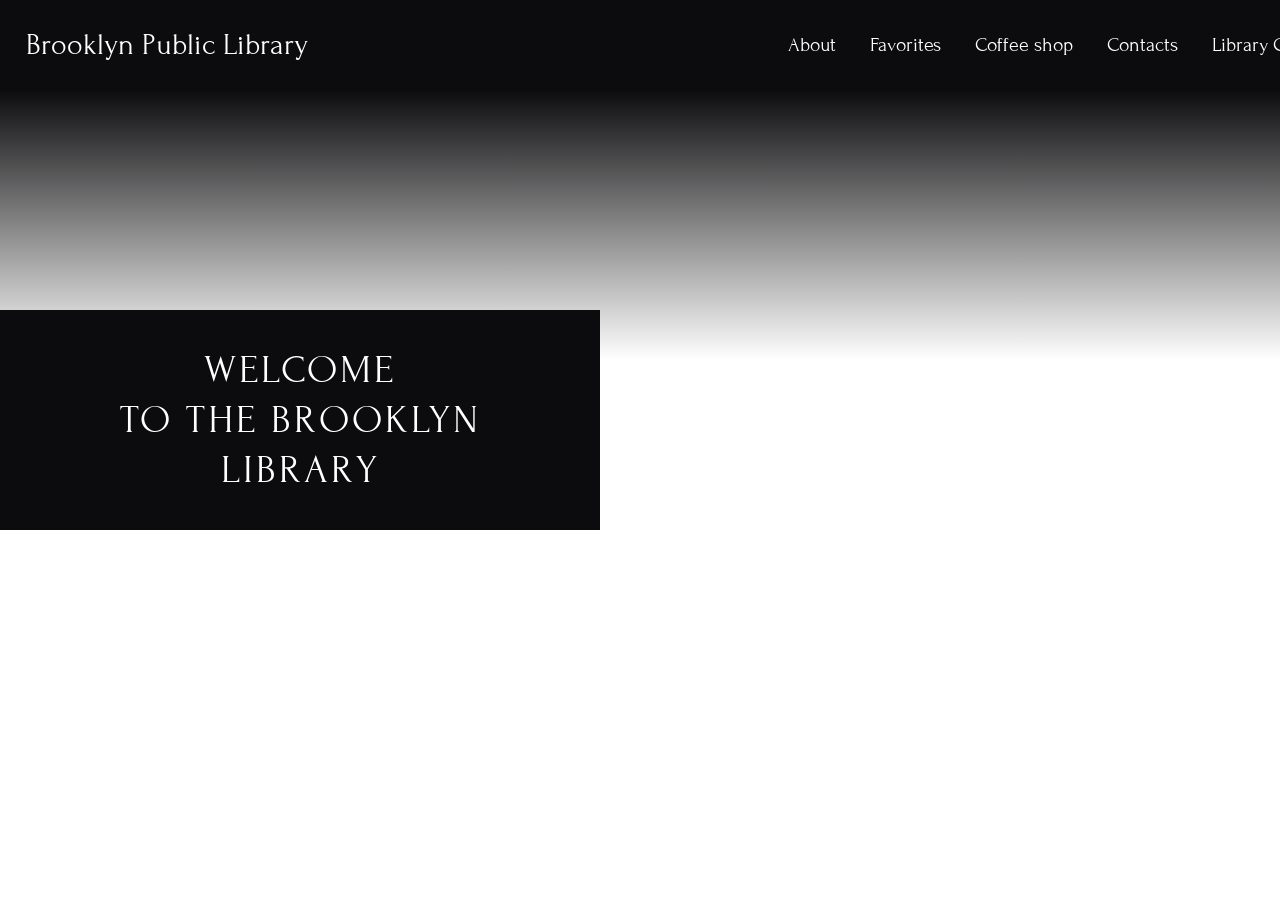
<file: library/index.html>
<!DOCTYPE html>
<html lang="en">
<head>
    <meta charset="UTF-8">
    <meta name="viewport" content="width=device-width, initial-scale=1.0">
    <title>Library</title>
    <link href="style.css" rel="stylesheet">
    <link rel="preconnect" href="https://fonts.googleapis.com">
    <link rel="preconnect" href="https://fonts.gstatic.com" crossorigin>
    <link href="https://fonts.googleapis.com/css2?family=Forum&display=swap" rel="stylesheet">
    <link href="https://fonts.googleapis.com/css2?family=Inter&display=swap" rel="stylesheet">
</head>
<body>
<header>
        <div class="title">Brooklyn Public Library</div>
            <nav class="nav">
                <ul>
                    <li>About</li>
                    <li>Favorites</li>
                    <li>Coffee shop</li>
                    <li>Contacts</li>
                    <li>Library Card</li>
                </ul>
            </nav>
            <div class="icon_profile">
                <div id="circle1"></div>
                    <div class="icon_person">
                        <div id="circle2"></div>
                        <div id="rounded_rectangle"></div>
                    </div>
                </div>
</header>
    <div class="Welcome">
        <figure class="overlay"></figure>
        <div class="welcome-bg"><div class="welcome-text">WELCOME <br>TO THE BROOKLYN <br>LIBRARY</div></div>
    </div>
</body>
</html>
</file>
<file: library/style.css>
body {
    margin: 0px;
}

header {
    background-color: rgb(12, 12, 14);
    height: 90px;
    width: 1440px;
    display: flex;
    align-items: centers;
}

.title {
    position: relative;
    height: 50px;
    width: 294px;
    line-height: 50px;
    color: white;
    font-family: 'Forum', regular;
    font-size: 30px;
    letter-spacing: 2%;
    text-align: center;
    padding: 20px;
}

.nav {
    position: relative;
    width: 584px;
    height: 50px;
    padding-left: 454px;
    padding-top: 20px;
    padding-bottom: 20px;
    
}

ul {
    margin: 0px;
    padding: 0px;
    position: relative;
    
   
}

li {
    display: inline;
    color: white;
    font-family: 'Forum', regular;
    font-size: 20px;
    letter-spacing: 0%;
    line-height: 50px;
    
    padding-inline-start: 0px;
    
    padding-right: 30px;
}

.icon_profile {
    
}

.Welcome {
    position: absolute;
    width: 1440px;
    height: 600px;
    background-image: url(https://bogatyr.club/uploads/posts/2023-03/1678115726_bogatyr-club-p-biblioteka-estetika-foni-oboi-85.jpg);
    background-size: cover;
    background-position: center;
}

.overlay {
    position: absolute;
    margin: 0px;
    background: rgb(18,18,21);
    background: linear-gradient(360deg, rgba(18,18,21,0) 10%, rgba(12,12,14,1) 100%);
    width: 1440px;
    height: 300px;
}

.welcome-bg {
    background-color: rgb(12, 12, 14);
    width: 600px;
    height: 220px;
    margin-top: 220px;
    margin-bottom: 160px;
    overflow: hidden;
}

.welcome-text {
    color: white;
    font-family: 'Forum', regular;
    font-size: 40px;
    line-height: 50px;
    letter-spacing: 3px;
    text-align: center;
    width: 520px;
    height: 150px;
    margin-top: 35px;
    margin-left: 40px;
    margin-bottom: 35px;
}
</file>
